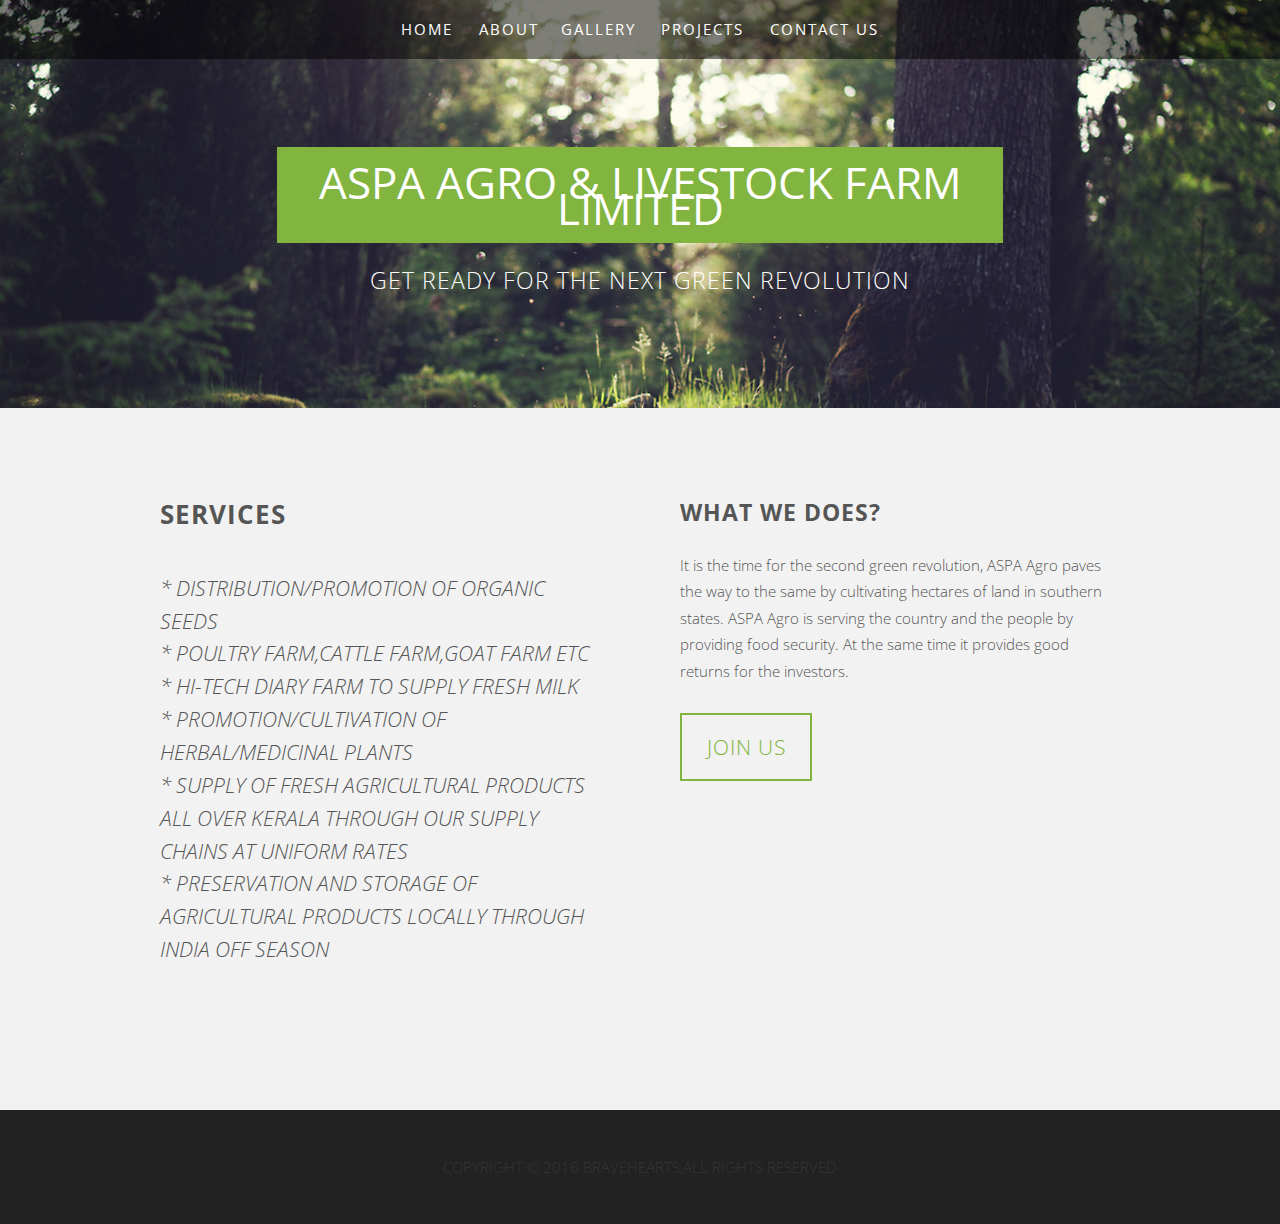
<file: index.html>
<!DOCTYPE HTML>
<!--
	ASPA by BRAVEHEARTS
	All Rights Reserved  
-->
<html>
	<head>
		<title>ASPA</title>
		<meta http-equiv="content-type" content="text/html; charset=utf-8" />
		<meta name="description" content="" />
		<meta name="keywords" content="" />
		<!--[if lte IE 8]><script src="css/ie/html5shiv.js"></script><![endif]-->
		<script src="js/jquery.min.js"></script>
		<script src="js/jquery.dropotron.min.js"></script>
		<script src="js/skel.min.js"></script>
		<script src="js/skel-layers.min.js"></script>
		<script src="js/init.js"></script>
		<noscript>
			<link rel="stylesheet" href="css/skel.css" />
			<link rel="stylesheet" href="css/style.css" />
		</noscript>
		<!--[if lte IE 8]><link rel="stylesheet" href="css/ie/v8.css" /><![endif]-->
	</head>
	<body class="homepage">

		<!-- Header Wrapper -->
			<div class="wrapper style1">
			
			<!-- Header -->
				<div id="header">
					<div class="container">
							
						<!-- Logo -->
							<h1><a href="#" id="logo">Aspa</a></h1>
						
						<!-- Nav -->
							<nav id="nav">
								<ul>
									<li class="active"><a href="index.html">Home</a></li>
									<li><a href="about.html">About</a>

									<li><a href="gallery.html">Gallery</a></li>
									<li><a href="projects.html">Projects</a></li>
									<li><a href="contact.html">Contact Us</a></li>
								</ul>
							</nav>
	
					</div>
				</div>
				
			<!-- Banner -->
				<div id="banner">
					<section class="container">
						<h2>ASPA AGRO & LIVESTOCK FARM LIMITED</h2>
						<span>Get Ready for the next Green Revolution</span>
						<p></p>
					</section>
				</div>

			</div>
		
		<!-- Section One -->
			<div class="wrapper style2">
				<section class="container">
					<div class="row double">
						<div class="6u">
							<header class="major">
								<h2><B>SERVICES</B></h2>
								<span class="byline"> 
								<ul type="disc">
									<li><I>*  DISTRIBUTION/PROMOTION OF ORGANIC SEEDS</I></li>
									<li><I>*  POULTRY FARM,CATTLE FARM,GOAT FARM ETC</I></li>
									<li><I>*  HI-TECH DIARY FARM TO SUPPLY FRESH MILK</I></li>
									<li><I>*  PROMOTION/CULTIVATION OF HERBAL/MEDICINAL   PLANTS</I></li>
									<li><I>*  SUPPLY OF FRESH AGRICULTURAL PRODUCTS ALL   OVER KERALA THROUGH OUR SUPPLY CHAINS AT   UNIFORM RATES</I></li>
									<li><I>*  PRESERVATION AND STORAGE OF AGRICULTURAL   PRODUCTS LOCALLY THROUGH INDIA OFF SEASON</I></li>
									</ul> </span>
							</header>
						</div>
						<div class="6u">
							<h3><B>WHAT WE DOES?</B></h3>
							<p>It is the time for the second green revolution, ASPA Agro paves the way to the same by cultivating hectares of land in southern states. ASPA Agro is serving the country and the people by providing food security. At the same time it provides good returns for the investors.</p>
							<a href="#" class="button">Join Us</a>
						</div>
					</div>
				</section>
			</div>

		
	<!-- Footer -->
		
			
			<!-- Copyright -->
				<div id="copyright">
					Copyright &copy; 2016 <a href="">BRAVEHEARTS,All Rights Reserved</a>
				</div>			
		</div>

	</body>
</html>
</file>
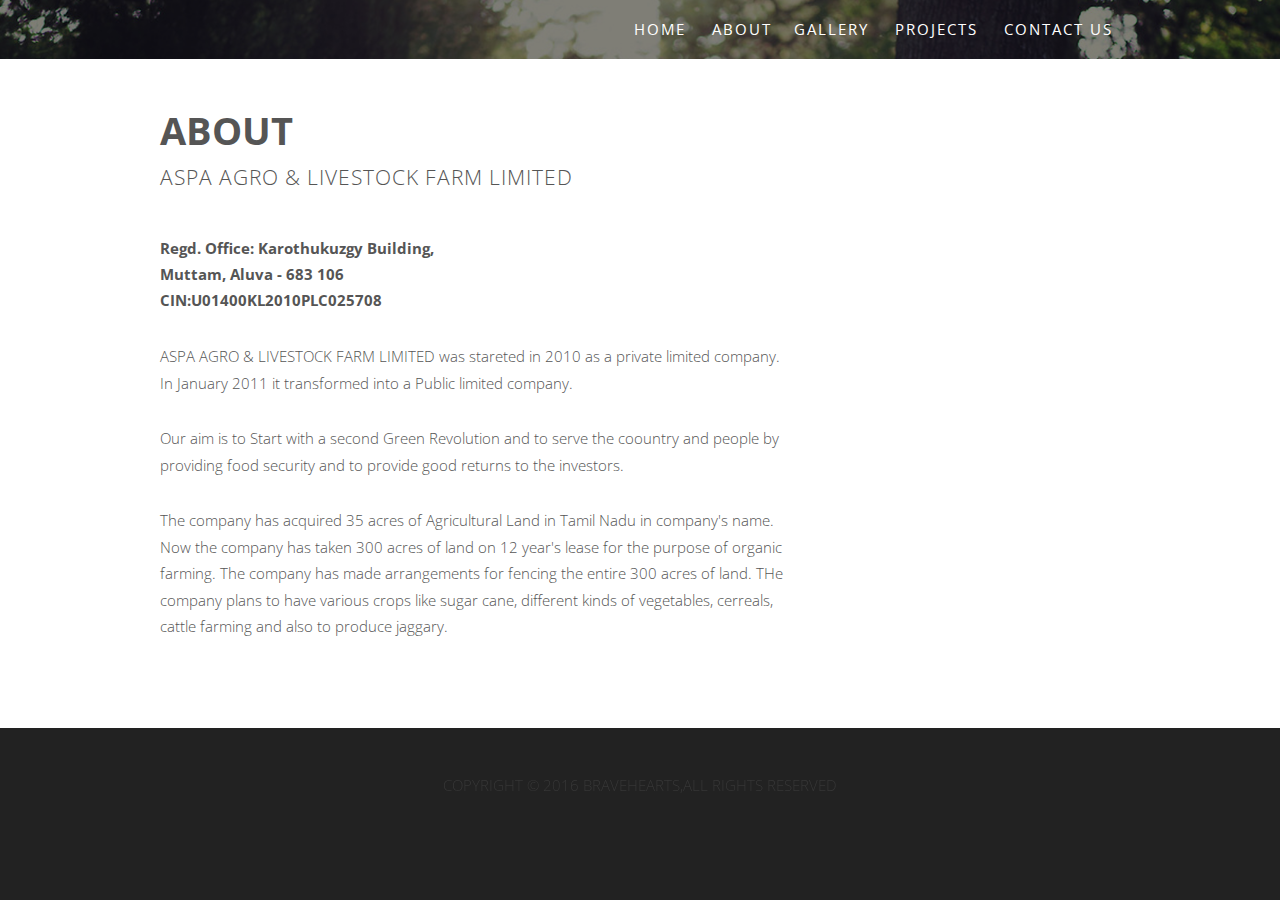
<file: about.html>
<!DOCTYPE HTML>
<!--
	ASPA By BraveHearts
	
-->
<html>
	<head>
		<title>ASPA - About</title>
		<meta http-equiv="content-type" content="text/html; charset=utf-8" />
		<meta name="description" content="" />
		<meta name="keywords" content="" />
		<!--[if lte IE 8]><script src="css/ie/html5shiv.js"></script><![endif]-->
		<script src="js/jquery.min.js"></script>
		<script src="js/jquery.dropotron.min.js"></script>
		<script src="js/skel.min.js"></script>
		<script src="js/skel-layers.min.js"></script>
		<script src="js/init.js"></script>
		<noscript>
			<link rel="stylesheet" href="css/skel.css" />
			<link rel="stylesheet" href="css/style.css" />
		</noscript>
		<!--[if lte IE 8]><link rel="stylesheet" href="css/ie/v8.css" /><![endif]-->
	</head>
	<body>

		<!-- Header Wrapper -->
			<div class="wrapper style1">
			
			<!-- Header -->
				<div id="header">
					<div class="container">
							
						<!-- Logo -->
							<h1><a href="#" id="logo"></a></h1>
						
						<!-- Nav -->
							<nav id="nav">
								<ul>
									<li class="active"><a href="index.html">Home</a></li>
									<li><a href="about.html">About</a>

									<li><a href="gallery.html">Gallery</a></li>
									<li><a href="projects.html">Projects</a></li>
									<li><a href="contact.html">Contact Us</a></li>
								</ul>
							</nav>
	
					</div>
				</div>
	
					</div>
				</div>
			</div>
		
		<!-- Main -->
			<div id="main" class="wrapper style4">
				<div class="container">
					<div class="row">
				
						<!-- Content -->
						<div id="content" class="8u skel-cell-important">
							<section>
								<header class="major">
									<h2>ABOUT</h2>
									<span class="byline">ASPA AGRO & LIVESTOCK FARM LIMITED</span>
								</header>
								<P><B>Regd. Office: Karothukuzgy Building,</br>Muttam, Aluva - 683 106</br>CIN:U01400KL2010PLC025708</B></P> 
								<p>ASPA AGRO & LIVESTOCK FARM LIMITED was stareted in 2010 as a private limited company. In January 2011 it transformed into a Public limited company.</p>
								<p>Our aim is to Start with a second Green Revolution and to serve the coountry and people by providing food security and to provide good returns to the investors.</p>
								<p>The company has acquired 35 acres of Agricultural Land in Tamil Nadu in company's name. Now the company has taken 300 acres of land on 12 year's lease for the purpose of organic farming. The company has made arrangements for fencing the entire 300 acres of land. THe company plans to have various crops like sugar cane, different kinds of vegetables, cerreals, cattle farming and also to produce jaggary. </p>
							</section>
						</div>						

						
					</div>
				</div>
			</div>
		
		

	<!-- Footer -->
		
			
			<!-- Copyright -->
		<div id="copyright">
					Copyright &copy; 2016 <a href="">BRAVEHEARTS,All Rights Reserved</a>
				</div>			
		</div>


	</body>
</html>
</file>
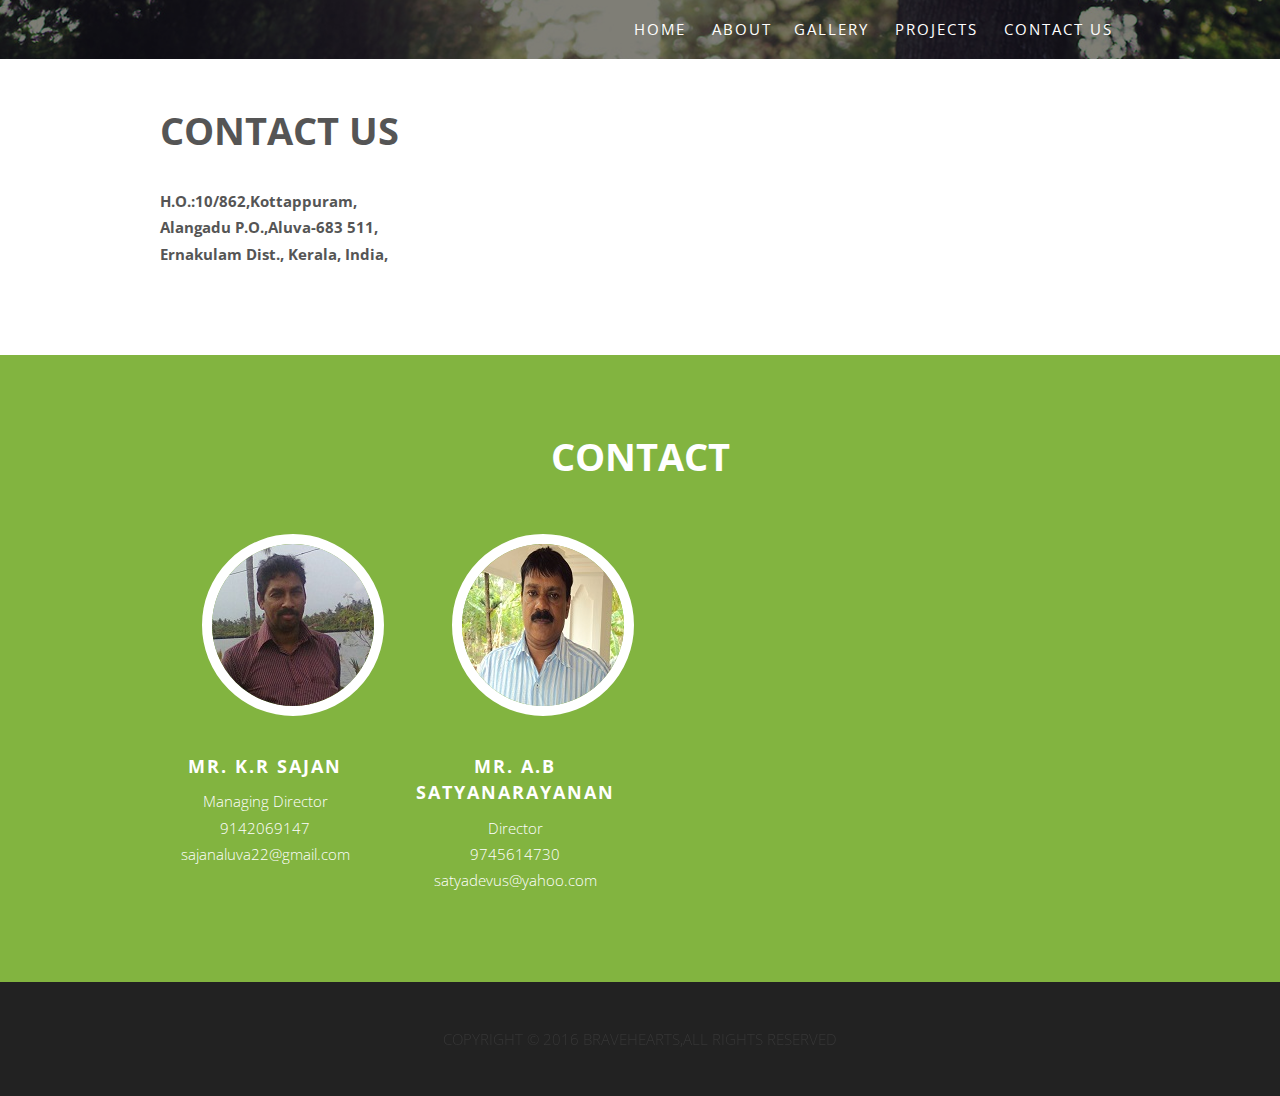
<file: contact.html>
<!DOCTYPE HTML>
<!--
	ASPA By BraveHearts
-->
<html>
	<head>
		<title>Contact Us</title>
		<meta http-equiv="content-type" content="text/html; charset=utf-8" />
		<meta name="description" content="" />
		<meta name="keywords" content="" />
		<!--[if lte IE 8]><script src="css/ie/html5shiv.js"></script><![endif]-->
		<script src="js/jquery.min.js"></script>
		<script src="js/jquery.dropotron.min.js"></script>
		<script src="js/skel.min.js"></script>
		<script src="js/skel-layers.min.js"></script>
		<script src="js/init.js"></script>
		<noscript>
			<link rel="stylesheet" href="css/skel.css" />
			<link rel="stylesheet" href="css/style.css" />
		</noscript>
		<!--[if lte IE 8]><link rel="stylesheet" href="css/ie/v8.css" /><![endif]-->
	</head>
	<body>

		<!-- Header Wrapper -->
			<div class="wrapper style1">
			
			<!-- Header -->
				<div id="header">
					<div class="container">
							
						<!-- Logo -->
							<h1><a href="#" id="logo"></a></h1>
						
						<!-- Nav -->
							<nav id="nav">
								<ul>
									<li class="active"><a href="index.html">Home</a></li>
									<li><a href="about.html">About</a>

									<li><a href="gallery.html">Gallery</a></li>
									<li><a href="projects.html">Projects</a></li>
									<li><a href="contact.html">Contact Us</a></li>
								</ul>
							</nav>
	
					</div>
				</div>
	
					</div>
				</div>
			</div>
		
		<!-- Main -->
			<div id="main" class="wrapper style4">

				<!-- Content -->
				<div id="content" class="container">
					<section>
						<header class="major">
							<h2>Contact Us</h2>
						<!--	<span class="byline"></span> -->
						</header>
						<p><B>H.O.:10/862,Kottappuram,<br />
						   Alangadu P.O.,Aluva-683 511,<br />
						   Ernakulam Dist., Kerala, India,<br />
						   </B></p>
							
					</section>
				</div>
			</div>
		
		<!-- Team -->
			<div class="wrapper style5">
				<section id="team" class="container">
					<header class="major">
						<h2>Contact </h2>
						<span class="byline"></span>
					</header>
					<div class="row">
						<div class="3u">
							<a href="#" class="image"><img src="images/saj.jpg" alt=""></a>
							<h3>MR. K.R SAJAN</h3>
							<p>Managing Director <br />
							   9142069147<br />
							   sajanaluva22@gmail.com<br /></p>
						</div>
						<div class="3u">
							<a href="#" class="image"><img src="images/sa.jpg" alt=""></a>
							<h3>MR. A.B SATYANARAYANAN</h3>
							<p>Director<br />
							   9745614730<br />
							   satyadevus@yahoo.com<br /></p>
						</div>
					<!--	<div class="3u">
							<a href="#" class="image"><img src="images/cnr.jpg" alt=""></a>
							<h3> Justice C. N. RAMACHANDRAN NAIR</h3>
							<p>Member, Advisory Committee<br />
							    </p>
						</div> -->
					<!--	<div class="3u">
							<a href="#" class="image"><img src="images/placeholder.png" alt=""></a>
							<h3>Unknown</h3>
							<p>Unknown</p>
						</div> -->
					</div>
				</section>
			</div>

	<!-- Footer -->
		
			
			<!-- Copyright -->
				<div id="copyright">
					Copyright &copy; 2016 <a href="">BRAVEHEARTS,All Rights Reserved</a>
				</div>			
		</div>

	</body>
</html>
</file>
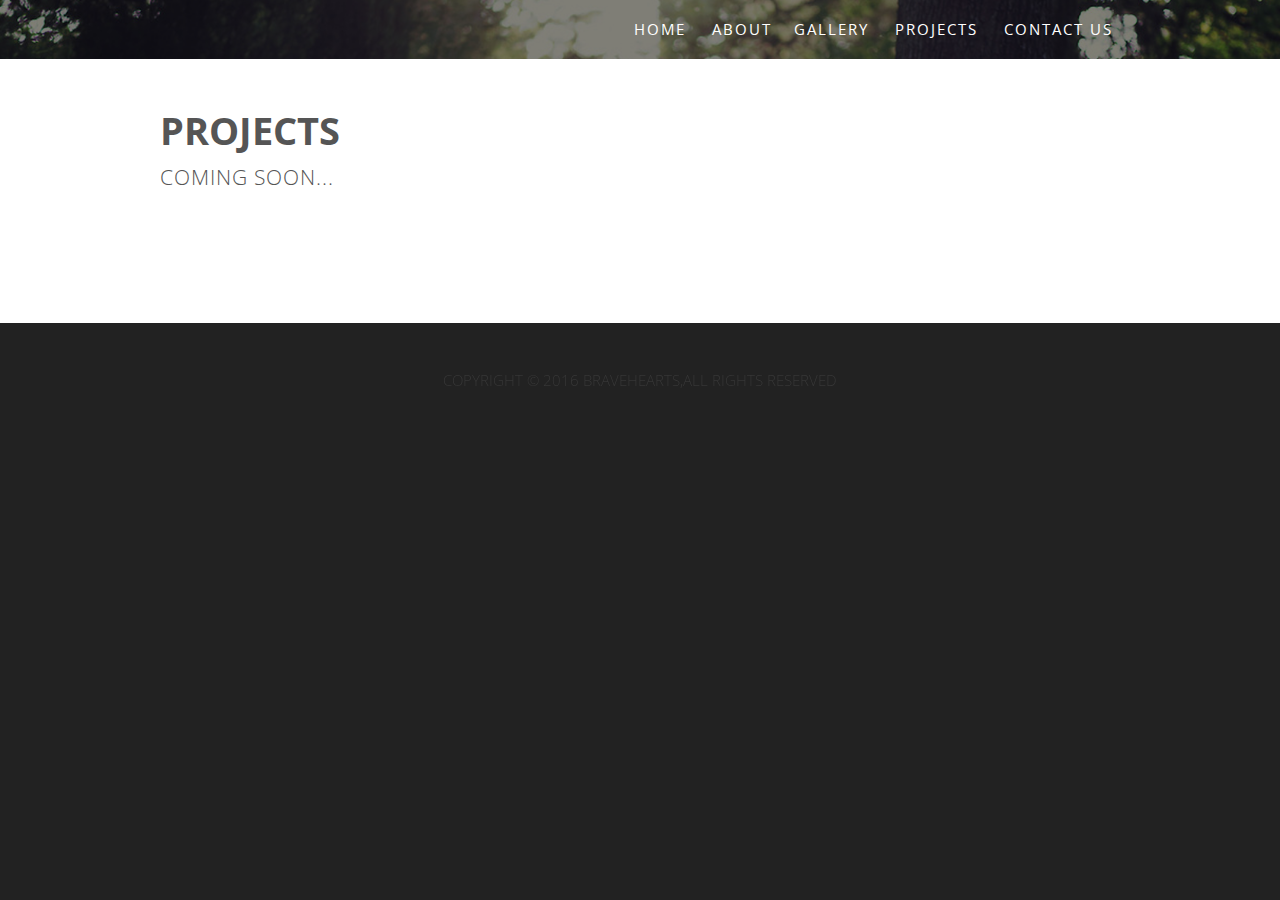
<file: projects.html>
<!DOCTYPE HTML>
<!--
    ASPA By BraveHearts 
-->
<html>
	<head>
		<title>ASPA - Projects</title>
		<meta http-equiv="content-type" content="text/html; charset=utf-8" />
		<meta name="description" content="" />
		<meta name="keywords" content="" />
		<!--[if lte IE 8]><script src="css/ie/html5shiv.js"></script><![endif]-->
		<script src="js/jquery.min.js"></script>
		<script src="js/jquery.dropotron.min.js"></script>
		<script src="js/skel.min.js"></script>
		<script src="js/skel-layers.min.js"></script>
		<script src="js/init.js"></script>
		<noscript>
			<link rel="stylesheet" href="css/skel.css" />
			<link rel="stylesheet" href="css/style.css" />
		</noscript>
		<!--[if lte IE 8]><link rel="stylesheet" href="css/ie/v8.css" /><![endif]-->
	</head>
	<body>

		<!-- Header Wrapper -->
			<div class="wrapper style1">
			
			<!-- Header -->
				<div id="header">
					<div class="container">
							
						<!-- Logo -->
							<h1><a href="#" id="logo"></a></h1>
						
						<!-- Nav -->
							<nav id="nav">
								<ul>
									<li class="active"><a href="index.html">Home</a></li>
									<li><a href="about.html">About</a>

									<li><a href="gallery.html">Gallery</a></li>
									<li><a href="projects.html">Projects</a></li>
									<li><a href="contact.html">Contact Us</a></li>
								</ul>
							</nav>
	
					</div>
				</div>
	
					</div>
				</div>
			</div>
		
		<!-- Main -->
			<div id="main" class="wrapper style4">
				<div class="container">
					<div class="row">
				
						<!-- Content -->
						<div id="content" class="8u skel-cell-important">
							<section>
								<header class="major">
									<h2>Projects</h2>
									<span class="byline">COMING SOON...</span>
								</header>
								<p></p>
								<p></p>
								<p></p>
							</section>
						</div>						

						
					</div>
				</div>
			</div>
		
		

	<!-- Footer -->
		
			
			<!-- Copyright -->
		<div id="copyright">
					Copyright &copy; 2016 <a href="">BRAVEHEARTS,All Rights Reserved</a>
				</div>			
		</div>

	</body>
</html>
</file>
<file: css/ie/v8.css>
/*
	Aspa By Bravehearts

*/

/* Header */

	#header {
		background: #4c4c4c;
	}

/* Wrapper */

	.wrapper.style5 .image img {
		position: relative;
		-ms-behavior: url("css/ie/PIE.htc");
	}

/* Dropotron */

	.dropotron {
		background: #4c4c4c;
	}

/* Copyright */

	#copyright .container {
		border-color: #303030;
	}
</file>
<file: css/skel.css>
/* Resets (http://meyerweb.com/eric/tools/css/reset/ | v2.0 | 20110126 | License: none (public domain)) */

	html,body,div,span,applet,object,iframe,h1,h2,h3,h4,h5,h6,p,blockquote,pre,a,abbr,acronym,address,big,cite,code,del,dfn,em,img,ins,kbd,q,s,samp,small,strike,strong,sub,sup,tt,var,b,u,i,center,dl,dt,dd,ol,ul,li,fieldset,form,label,legend,table,caption,tbody,tfoot,thead,tr,th,td,article,aside,canvas,details,embed,figure,figcaption,footer,header,hgroup,menu,nav,output,ruby,section,summary,time,mark,audio,video{margin:0;padding:0;border:0;font-size:100%;font:inherit;vertical-align:baseline;}article,aside,details,figcaption,figure,footer,header,hgroup,menu,nav,section{display:block;}body{line-height:1;}ol,ul{list-style:none;}blockquote,q{quotes:none;}blockquote:before,blockquote:after,q:before,q:after{content:'';content:none;}table{border-collapse:collapse;border-spacing:0;}body{-webkit-text-size-adjust:none}

/* Box Model */

	*, *:before, *:after {
		-moz-box-sizing: border-box;
		-webkit-box-sizing: border-box;
		box-sizing: border-box;
	}

/* Container */

	body {
		/* min-width: (containers) */
		min-width: 1200px;
	}

	.container {
		margin-left: auto;
		margin-right: auto;
		
		/* width: (containers) */
		width: 1200px;
	}

	/* Modifiers */
	
		.container.small {
			/* width: (containers) * 0.75; */
			width: 900px;
		}

		.container.big {
			width: 100%;

			/* max-width: (containers) * 1.25; */
			max-width: 1500px;

			/* min-width: (containers); */
			min-width: 1200px;
		}

/* Grid */

	.\31 2u { width: 100% }
	.\31 1u { width: 91.6666666667% }
	.\31 0u { width: 83.3333333333% }
	.\39 u { width: 75% }
	.\38 u { width: 66.6666666667% }
	.\37 u { width: 58.3333333333% }
	.\36 u { width: 50% }
	.\35 u { width: 41.6666666667% }
	.\34 u { width: 33.3333333333% }
	.\33 u { width: 25% }
	.\32 u { width: 16.6666666667% }
	.\31 u { width: 8.3333333333% }
	.\-11u { margin-left: 91.6666666667% }
	.\-10u { margin-left: 83.3333333333% }
	.\-9u { margin-left: 75% }
	.\-8u { margin-left: 66.6666666667% }
	.\-7u { margin-left: 58.3333333333% }
	.\-6u { margin-left: 50% }
	.\-5u { margin-left: 41.6666666667% }
	.\-4u { margin-left: 33.3333333333% }
	.\-3u { margin-left: 25% }
	.\-2u { margin-left: 16.6666666667% }
	.\-1u { margin-left: 8.3333333333% }

	/* Rows */

		.row > * {
			float: left;
		}

		.row:after {
			content: '';
			display: block;
			clear: both;
			height: 0;
		}

		.row:first-child > * {
			padding-top: 0 !important;
		}

		/* Normal */

			.row > * {
				/* padding-left: (gutters) */
				padding-left: 40px;
			}

			.row + .row > * {
				/* padding: (gutters) 0 0 (gutters) */
				padding: 40px 0 0 40px;
			}

			.row {
				/* margin-left: -(gutters) */
				margin-left: -40px;
			}

		/* Flush */

			.row.flush > * {
				padding-left: 0;
			}

			.row + .row.flush > * {
				padding: 0;
			}

			.row.flush {
				margin-left: 0;
			}

		/* Quarter */

			.row.quarter > * {
				/* padding-left: (gutters * 0.25) */
				padding-left: 10px;
			}

			.row + .row.quarter > * {
				/* padding: (gutters * 0.25) 0 0 (gutters * 0.25) */
				padding: 10px 0 0 10px;
			}

			.row.quarter {
				/* margin-left: -(gutters * 0.25) */
				margin-left: -10px;
			}

		/* Half */

			.row.half > * {
				/* padding-left: (gutters * 0.5) */
				padding-left: 20px;
			}

			.row + .row.half > * {
				/* padding: (gutters * 0.5) 0 0 (gutters * 0.5) */
				padding: 20px 0 0 20px;
			}

			.row.half {
				/* margin-left: -(gutters * 0.5) */
				margin-left: -20px;
			}

		/* One and (a) Half */

			.row.oneandhalf > * {
				/* padding-left: (gutters * 1.5) */
				padding-left: 60px;
			}

			.row + .row.oneandhalf > * {
				/* padding: (gutters * 1.5) 0 0 (gutters * 1.5) */
				padding: 60px 0 0 60px;
			}

			.row.oneandhalf {
				/* margin-left: -(gutters * 1.5) */
				margin-left: -60px;
			}

		/* Double */

			.row.double > * {
				/* padding-left: (gutters * 2) */
				padding-left: 80px;
			}

			.row + .row.double > * {
				/* padding: (gutters * 2) 0 0 (gutters * 2) */
				padding: 80px 0 0 80px;
			}

			.row.double {
				/* margin-left: -(gutters * 2) */
				margin-left: -80px;
			}
</file>
<file: css/style.css>
@import url("font-awesome.min.css");
@import url("http://fonts.googleapis.com/css?family=Open+Sans:300,400,600,700,800");

/*
	ASPA By BraveHearts
	
*/

/* Basic */

	body {
		background: #222222;
	}

		body.loading * {
			-moz-transition: none !important;
			-webkit-transition: none !important;
			-o-transition: none !important;
			-ms-transition: none !important;
			transition: none !important;
			-moz-animation: none !important;
			-webkit-animation: none !important;
			-o-animation: none !important;
			-ms-animation: none !important;
			animation: none !important;
		}

	body, input, select, textarea {
		color: #555555;
		font-family: 'Open Sans', sans-serif;
		font-size: 12pt;
		font-weight: 300;
		line-height: 1.65em;
	}

	a {
		color: #82b440;
		text-decoration: underline;
	}

	strong, b {
		font-weight: 700;
	}

	em, i {
		font-style: italic;
	}

	p, ul, ol, dl, table, blockquote {
		margin: 0 0 2em 0;
	}

	p {
		line-height: 1.8em;
	}

		p.medium {
			font-size: 1.4em;
		}

	h1, h2, h3, h4, h5, h6 {
		color: inherit;
		font-weight: 700;
	}

		h1 a, h2 a, h3 a, h4 a, h5 a, h6 a {
			color: inherit;
			text-decoration: none;
		}

	h2 {
		font-size: 1.5em;
	}

	h3 {
		font-size: 1.25em;
	}

	sub {
		font-size: 0.8em;
		position: relative;
		top: 0.5em;
	}

	sup {
		font-size: 0.8em;
		position: relative;
		top: -0.5em;
	}

	hr {
		border-top: solid 1px #82b440;
		border: 0;
		margin-bottom: 1.5em;
	}

	blockquote {
		border-left: solid 0.5em #82b440;
		font-style: italic;
		padding: 1em 0 1em 2em;
	}

	section.special, article.special {
		text-align: center;
	}

	header.major {
		padding-bottom: 3em;
		text-align: center;
		text-transform: uppercase;
	}

		header.major h2 {
			font-size: 2.6em;
			font-weight: 700;
		}

		header.major .byline {
			display: block;
			padding-top: 1em;
			letter-spacing: 1px;
			font-size: 1.4em;
		}

	footer > :last-child {
		margin-bottom: 0;
	}

	footer.major {
		padding-top: 3em;
	}

/* Form */

	input[type="text"],
	input[type="password"],
	input[type="email"],
	textarea {
		-moz-appearance: none;
		-webkit-appearance: none;
		-o-appearance: none;
		-ms-appearance: none;
		appearance: none;
		background: none;
		border: solid 1px #82b440;
		color: inherit;
		display: block;
		outline: 0;
		padding: 0.75em;
		text-decoration: none;
		width: 100%;
	}

		input[type="text"]:focus,
		input[type="password"]:focus,
		input[type="email"]:focus,
		textarea:focus {
			border-color: #82b440;
		}

	input[type="text"],
	input[type="password"],
	input[type="email"] {
		line-height: 1em;
	}

	::-webkit-input-placeholder {
		color: inherit;
		opacity: 0.5;
		position: relative;
		top: 3px;
	}

	:-moz-placeholder {
		color: inherit;
		opacity: 0.5;
	}

	::-moz-placeholder {
		color: inherit;
		opacity: 0.5;
	}

	:-ms-input-placeholder {
		color: inherit;
		opacity: 0.5;
	}

	.formerize-placeholder {
		color: rgba(85, 85, 85, 0.5) !important;
	}

/* Image */

	.image {
		border: 0;
		position: relative;
	}

		.image.fit {
			display: block;
		}

			.image.fit img {
				display: block;
				width: 100%;
			}

		.image.feature {
			display: block;
			margin: 0 0 2em 0;
		}

			.image.feature img {
				display: block;
				width: 100%;
			}

/* Icon */

	.icon {
		position: relative;
	}

		.icon:before {
			content: "";
			-moz-osx-font-smoothing: grayscale;
			-webkit-font-smoothing: antialiased;
			font-family: FontAwesome;
			font-style: normal;
			font-weight: normal;
			text-transform: none !important;
		}

		.icon > .label {
			display: none;
		}

/* Lists */

	ol.default {
		list-style: decimal;
		padding-left: 1.25em;
	}

		ol.default li {
			padding-left: 0.25em;
		}

	ul.default {
		margin: 0;
		padding: 0;
		list-style: none;
	}

		ul.default li {
			padding: 0.40em 0em;
		}

	ul.icons {
		cursor: default;
		padding-bottom: 2em;
	}

		ul.icons li {
			display: inline-block;
			line-height: 1em;
			padding: 0.5em 1em;
		}

			ul.icons li:first-child {
				padding-left: 0;
			}

			ul.icons li span {
				display: none;
			}

			ul.icons li a {
				text-decoration: none;
				font-size: 2em;
				color: inherit;
				opacity: 0.2;
				-moz-transition: all 0.35s ease-in-out;
				-webkit-transition: all 0.35s ease-in-out;
				-o-transition: all 0.35s ease-in-out;
				-ms-transition: all 0.35s ease-in-out;
				transition: all 0.35s ease-in-out;
			}

			ul.icons li a:hover {
				color: inherit;
				opacity: 1;
			}

	ul.actions {
		cursor: default;
	}

		ul.actions:last-child {
			margin-bottom: 0;
		}

		ul.actions li {
			display: inline-block;
			padding: 0 0 0 1.5em;
		}

			ul.actions li:first-child {
				padding: 0;
			}

		ul.actions.vertical li {
			display: block;
			padding: 1.5em 0 0 0;
		}

			ul.actions.vertical li:first-child {
				padding: 0;
			}

	ul.special-icons {
		margin: 0em;
		padding: 0em;
	}

		ul.special-icons > li {
			position: relative;
			padding: 0.50em 0em 0.50em 0em;
		}

		ul.special-icons > li:before {
			position: absolute;
			left: 0;
			top: 2em;
			display: block;
			background: none;
			font-size: 2em;
			border-radius: 5px;
		}

		ul.special-icons > li:first-child {
			border-top: none;
		}

		ul.special-icons h3 {
			margin-bottom: 0.80em;
			line-height: 2em;
			text-transform: uppercase;
			font-weight: 700;
			font-size: 1.2em;
		}

		ul.special-icons span {
			line-height: 190%;
		}

		ul.special-icons .fa {
			float: left;
			display: inline-block;
			padding-right: 1em;
			font-size: 1.4em;
			color: #82b440;
		}

		ul.special-icons p {
			padding-left: 2.7em;
		}

/* Tables */

	table {
		width: 100%;
	}

		table.default {
			width: 100%;
		}

			table.default tbody tr {
				border-bottom: solid 1px #82b440;
			}

			table.default td {
				padding: 0.5em 1em 0.5em 1em;
			}

			table.default th {
				font-weight: 700;
				padding: 0.5em 1em 0.5em 1em;
				text-align: left;
			}

			table.default thead {
				background: #555555;
				color: #fff;
			}

/* Button */

	input[type="submit"],
	input[type="reset"],
	input[type="button"],
	.button {
		-moz-appearance: none;
		-webkit-appearance: none;
		-o-appearance: none;
		-ms-appearance: none;
		appearance: none;
		background: none;
		border-radius: none;
		border: 2px solid;
		border-color: #82b440;
		color: #82b440;
		cursor: pointer;
		display: inline-block;
		padding: 0.90em 1.2em;
		letter-spacing: 1px;
		text-align: center;
		text-decoration: none;
		text-transform: uppercase;
		font-size: 1.4em;
		-moz-transition: all 0.35s ease-in-out;
		-webkit-transition: all 0.35s ease-in-out;
		-o-transition: all 0.35s ease-in-out;
		-ms-transition: all 0.35s ease-in-out;
		transition: all 0.35s ease-in-out;
	}

		input[type="submit"]:hover,
		input[type="reset"]:hover,
		input[type="button"]:hover,
		.button:hover {
			background: #82b440;
			color: white;
		}

		input[type="submit"].alt,
		input[type="reset"].alt,
		input[type="button"].alt,
		.button.alt {
			border-color: inherit;
			color: inherit;
		}

			input[type="submit"].alt:hover,
			input[type="reset"].alt:hover,
			input[type="button"].alt:hover,
			.button.alt:hover {
				background: white;
				color: #82b440;
			}

		input[type="submit"].fit,
		input[type="reset"].fit,
		input[type="button"].fit,
		.button.fit {
			width: 100%;
		}

		input[type="submit"].small,
		input[type="reset"].small,
		input[type="button"].small,
		.button.small {
			font-size: 0.8em;
		}

/* Wrapper */

	.wrapper {
		padding: 6em 0em 4em 0em;
	}

		.wrapper.style1 {
			padding: 0em;
			background: #222222 url(../images/banner.jpg) no-repeat;
			background-size: cover;
		}

		.wrapper.style2 {
			background: #f2f2f2;
		}

			.wrapper.style2 .major {
				text-align: left !important;
			}

				.wrapper.style2 .major h2 {
					display: block;
					margin-bottom: 0.70em;
					letter-spacing: 1px;
					line-height: 1.4em;
					text-transform: uppercase;
					font-size: 1.8em;
					font-weight: 400;
				}

				.wrapper.style2 .major .byline {
					letter-spacing: normal;
					line-height: 1.6em;
					text-transform: capitalize;
					font-size: 1.4em;
				}

			.wrapper.style2 h3 {
				display: block;
				margin-bottom: 1em;
				letter-spacing: 1px;
				line-height: 1.4em;
				text-transform: uppercase;
				font-size: 1.6em;
				font-weight: 400;
			}

		.wrapper.style3 {
			padding-bottom: 6em;
			background: #82b440;
			text-align: center;
			color: white;
		}

			.wrapper.style3 .container {
				padding-left: 6em;
				padding-right: 6em;
			}

			.wrapper.style3 p {
				font-size: 1.6em;
			}

		.wrapper.style4 {
			background: white;
		}

		.wrapper.style5 {
			background: #82b440;
			text-align: center;
			color: white;
		}

			.wrapper.style5 .image {
				display: block;
				width: 60%;
				margin: 0em auto 2em auto;
			}

				.wrapper.style5 .image img {
					border-radius: 50%;
					border: 10px solid;
					border-color: white;
				}
		.wrapper.style6 {
			background: #FFFFFF;
			text-align: center;
			color: inherit;
		}

			.wrapper.style6 .image {
				display: block;
				width: 60%;
				margin: 0em auto 2em auto;
			}

				.wrapper.style6 .image img {
					
					border: 10px solid;
					border-color: white;
				}

/* Header */

	#header {
		color: white;
		height: 4em;
		background: rgba(0, 0, 0, 0.5);
	}

		#header .container {
			position: relative;
		}

	.homepage #logo {
		display: none;
	}

	.homepage #nav {
		position: static;
		right: none;
		text-align: center;
	}

	#logo {
		line-height: 2em;
		letter-spacing: 2px;
		text-transform: uppercase;
		font-size: 2em;
		font-weight: 400;
	}

		#logo h1 {
			display: inline-block;
			margin: 0;
			padding: 0;
		}

		#logo a {
			color: inherit;
		}

	#nav {
		position: absolute;
		top: 0;
		right: 0;
	}

		#nav > ul {
			margin: 0;
		}

			#nav > ul > li {
				border-radius: 4px;
				display: inline-block;
				margin-left: 0.5em;
				padding: 0 0.5em;
			}

				#nav > ul > li a {
					color: inherit;
					line-height: 4em;
					letter-spacing: 2px;
					text-decoration: none;
					text-transform: uppercase;
					font-weight: 400;
					font-size: 1em;
				}

				#nav > ul > li:first-child {
					margin-left: 0;
				}

				#nav > ul > li.active a {
					color: white;
				}

				#nav > ul > li > ul {
					display: none;
				}

/* Dropotron */

	.dropotron {
		top: 2em;
		background: rgba(32, 32, 32, 0.75);
		border-radius: 4px;
		color: inherit;
		min-width: 12em;
		padding: 1em 0;
		color: white;
	}

		.dropotron > li {
			line-height: 2em;
			padding: 0 1em;
		}

			.dropotron > li > a {
				color: inherit;
				letter-spacing: 2px;
				text-decoration: none;
				text-transform: uppercase;
			}

			.dropotron > li.active > a, .dropotron > li:hover > a {
				color: inherit;
			}

		.dropotron.level-0 {
			border-radius: 0 0 4px 4px;
			font-size: 1em;
			margin-left: -0.5em;
		}

/* Banner */

	#banner {
		padding: 6em 0em 3em 0em;
		text-align: center;
		text-transform: uppercase;
		color: white;
	}

		#banner .container {
			padding: 0em 8em;
		}

		#banner h2 {
			display: inline-block;
			padding: 0.50em 0.30em;
			background: #82b440;
			font-size: 3em;
			font-weight: 400;
		}

		#banner span, #banner p {
			display: block;
			letter-spacing: 1px;
			text-transform: uppercase;
			font-size: 1.6em;
			font-weight: 300;
		}

		#banner span {
			padding: 1em 0em;
		}

/* Main */

	#main {
		padding: 4em 0;
	}

		#main #content .major, #main #sidebar .major {
			text-align: left;
		}

		#main #sidebar section {
			margin-top: 4em;
		}

			#main #sidebar section:first-child {
				margin-top: 0;
			}

		#main #sidebar .major {
			padding-bottom: 2em;
		}

			#main #sidebar .major h2 {
				font-size: 1.8em;
			}

/* Footer */

	#footer {
		padding: 6em 0 2em 0;
		text-align: center;
		color: white;
	}

		#footer hr {
			border-bottom: 1px solid;
			border-color: inherit;
			opacity: .05;
		}

		#footer .major h2 {
			color: inherit;
		}

		#footer .major .byline {
			color: inherit;
			opacity: .4;
		}

		#footer .copyright {
			margin-top: 3em;
			text-align: center;
		}

/* Copyright */

	#copyright {
		position: relative;
		text-transform: uppercase;
		text-align: center;
		padding: 3em 0em 3em 0em;
		color: inherit;
		opacity: .40;
	}

		#copyright a {
			text-decoration: none;
			color: inherit;
		}

/* Extra */

	#extra1 h2 {
		display: block;
		margin-bottom: 1em;
		letter-spacing: 1px;
		line-height: 1.4em;
		text-transform: uppercase;
		font-size: 1.8em;
		font-weight: 400;
	}

	#extra1 h3 {
		display: block;
		margin-bottom: 1em;
		letter-spacing: 1px;
		line-height: 1.4em;
		text-transform: uppercase;
		font-size: 1.6em;
		font-weight: 400;
	}

/* Team */

	#team h3 {
		margin-bottom: 0.50em;
		letter-spacing: 2px;
		text-transform: uppercase;
		font-weight: 700;
	}
</file>
